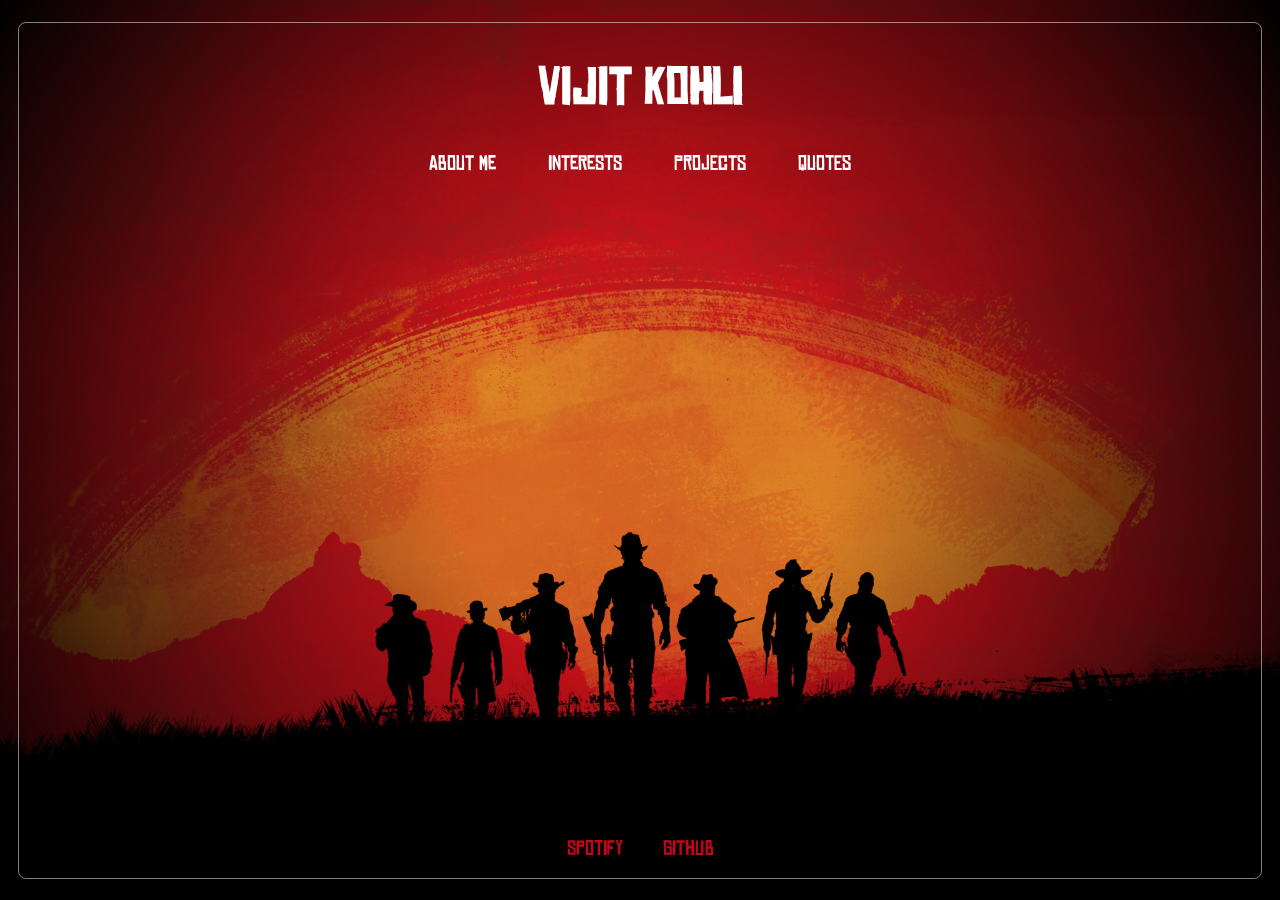
<file: index.html>
<!DOCTYPE html>
<html lang="en">
<head>
  <meta charset="UTF-8">
  <meta name="viewport" content="width=device-width, initial-scale=1.0">
  <link rel="stylesheet" href="rdr2.css">
</head>
<body>

  <div class="background-container"></div>

  <div class="container">
    <header>
      <h1>VIJIT KOHLI</h1>
    </header>

    <div class="button-container">
      <a href="about.html" class="button-text">About Me</a>
      <a href="hobbies.html" class="button-text">Interests</a>
      <a href="projects.html" class="button-text">Projects</a>
      <a href="quotes.html" class="button-text">Quotes</a>
    </div>
  </div>

  <div class="small-links-container">
    <a href="https://open.spotify.com/user/gx5x9a83loh0skc1tpo6z82ji?si=1748f4dca13143ae" class="small-link">Spotify</a>
    <a href="https://github.com/vijitkohli" class="small-link">GitHub</a>
  </div>
</body>
</html>
</file>
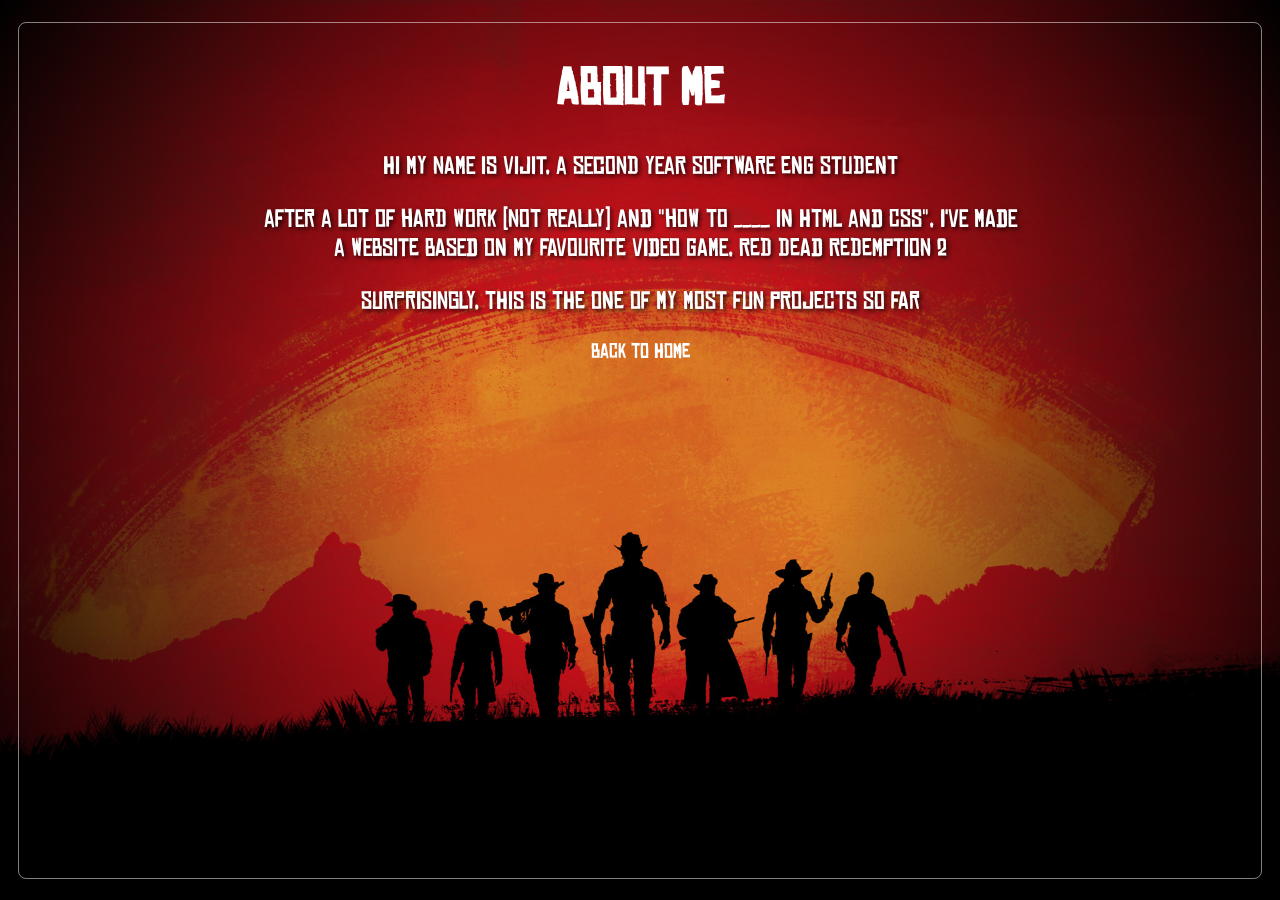
<file: about.html>
<!DOCTYPE html>
<html lang="en">
<head>
  <meta charset="UTF-8">
  <meta name="viewport" content="width=device-width, initial-scale=1.0">
  <link rel="stylesheet" href="rdr2.css"> 
</head>
<body>
  <div class="background-container"></div>

  <div class="container">
    <header>
      <h1>About Me</h1>
    </header>

    <div class="text">
      <p>Hi my name is Vijit, a second year software eng student</p>
      <p>after a lot of hard work (not really) and "how to ____ in HTML and CSS", I've made<br>
      a website based on my favourite video game, Red Dead Redemption 2</p>
      <p>surprisingly, this is the one of my most fun projects so far</p>
    </div>

    <a href="index.html" class="button-text">Back to Home</a>
  </div>
</body>
</html>
</file>
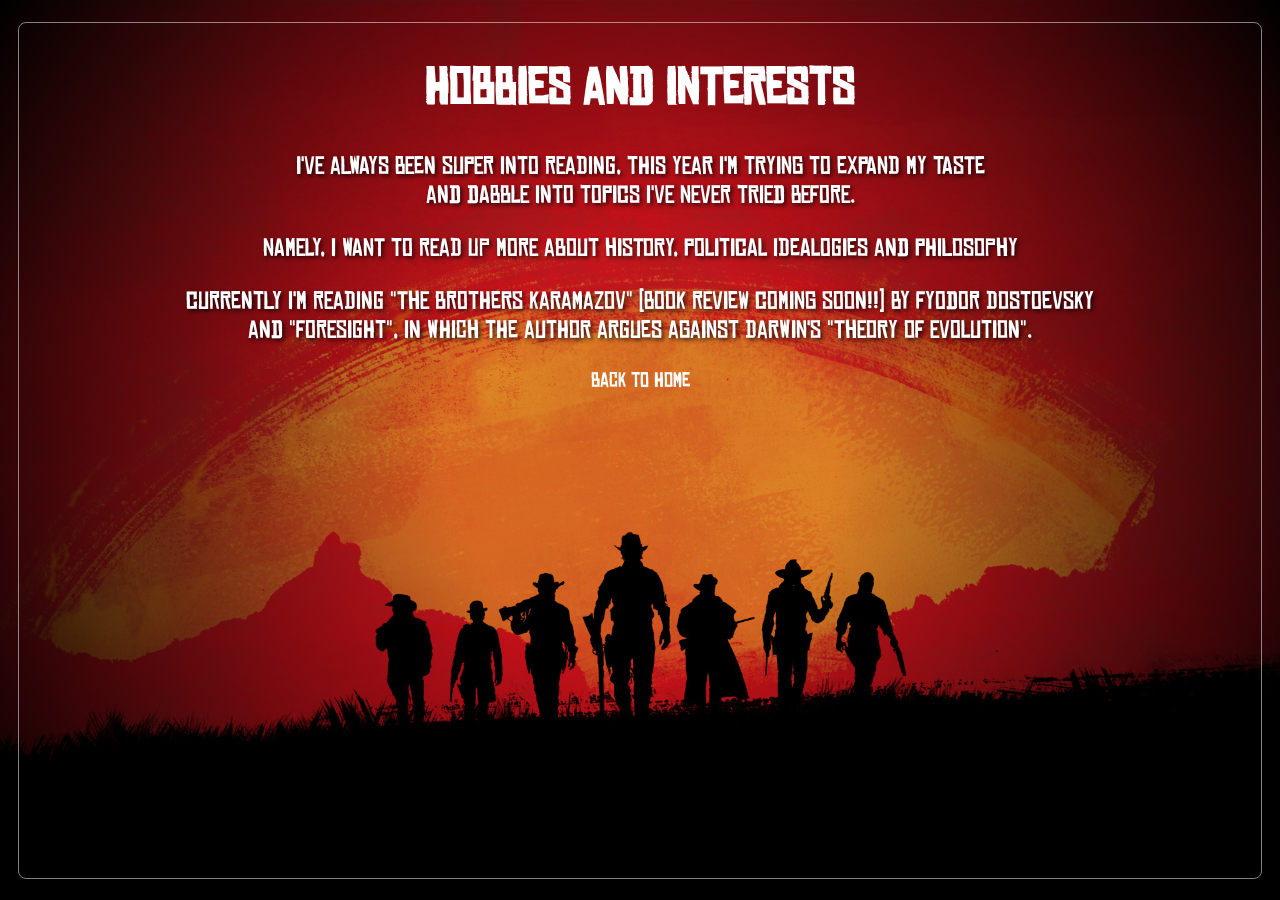
<file: hobbies.html>
<!DOCTYPE html>
<html lang="en">
<head>
  <meta charset="UTF-8">
  <meta name="viewport" content="width=device-width, initial-scale=1.0">
  <title>Hobbies - RDR2</title>
  <link rel="stylesheet" href="rdr2.css"> 
</head>
<body>
  <div class="background-container"></div>

  <div class="container">
    <header>
      <h1>Hobbies and Interests</h1>
    </header>

    <div class="text" >
      <p>I've always been super into reading, this year i'm trying to expand my taste
      <br>and dabble into topics i've never tried before.</p>

      <p>namely, i want to read up more about history, political idealogies and philosophy</p>

      <p>currently i'm reading "The Brothers Karamazov" (book review coming soon!!) by Fyodor Dostoevsky
      <br>and "foresight", in which the author argues against Darwin's "Theory of Evolution".</p>
    </div>

    <a href="index.html" class="button-text">Back to Home</a>
  </div>
</body>
</html>
</file>
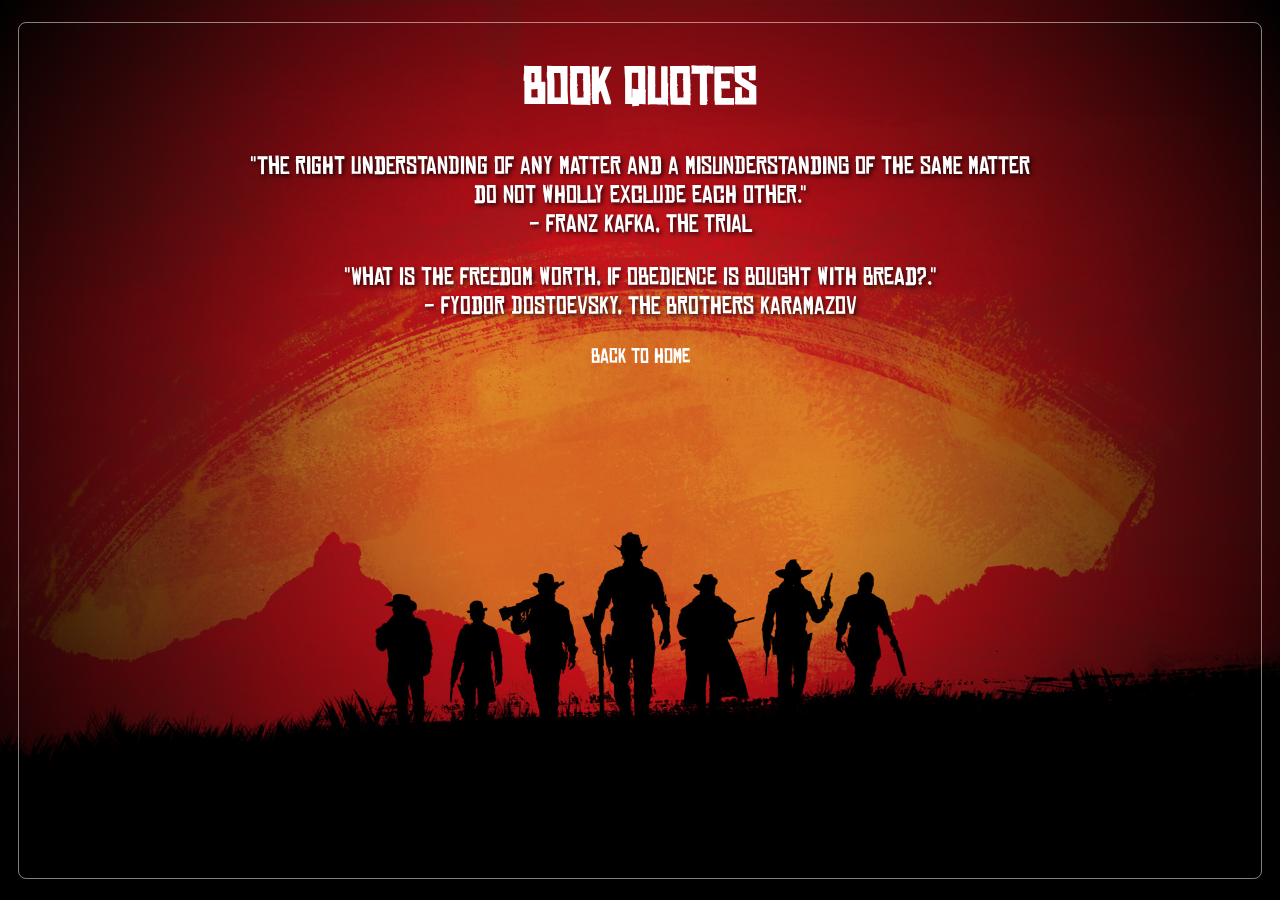
<file: quotes.html>
<!DOCTYPE html>
<html lang="en">
<head>
  <meta charset="UTF-8">
  <meta name="viewport" content="width=device-width, initial-scale=1.0">
  <title>Book Quotes - RDR2</title>
  <link rel="stylesheet" href="rdr2.css">
</head>
<body>
  <div class="background-container"></div>

  <div class="container">
    <header>
      <h1>Book Quotes</h1>
    </header>

    <div class="text">
      <p>"The right understanding of any matter and a misunderstanding of the same matter
      <br>do not wholly exclude each other."
      <br> - Franz Kafka, The Trial</p>
      
      <p>"What is the freedom worth, if obedience is bought with bread?."<br> - Fyodor Dostoevsky, The Brothers Karamazov</p>
    </div>

    <a href="index.html" class="button-text">Back to Home</a>
  </div>
</body>
</html>
</file>
<file: rdr2.css>
@font-face {
    font-family: 'font';
    src: url('chinese rocks rg.otf') format('truetype');
}

.background-container {
    position: fixed;
    width: 100vw;
    height: 100vh;
    background-image: 
      radial-gradient(circle, rgba(0, 0, 0, 0.1) 25%, rgba(0, 0, 0, 1) 100%), url('new.jpg');
    background-size: cover;
    background-position: center;
}

body {
    margin: 0;
    font-family: 'font', cursive;
    min-height: 100vh;
    display: flex;
    justify-content: center;
    align-items: center;
}

.button-text {
    background: none; 
    color: white;
    padding: 12px 24px;
    font-size: 20px;
    font-family: 'font';
    text-decoration: none;
    border: black;
}

.button-text:hover {
    background: url('brush.png') no-repeat; 
    background-position: center; 
    background-size: 100px 50px;
}

.button-text:active {
    background: url('brush.png') no-repeat center center,;
    transform: scale(1);
}

h1 {
    text-align: center;
    font-size: 50px;
    color: #ffffff;
    font-family: 'font', cursive;
}

.container {
    text-align: center;
    position: relative;
    width: 97vw;
    height: 95vh;
    border: 1px solid rgba(255, 255, 255, 0.5);
    border-radius: 8px;
}

.text {
  color: #ffffff;
  font-size: 24px;
  text-shadow: 2px 2px 4px rgba(0, 0, 0, 0.8);
}

.small-links-container {
    position: fixed; 
    bottom: 20px;
    display: flex; 
  }
  
.small-link {
  font-size: 20px; 
  text-decoration: none; 
  color: #C4051A; 
  padding: 20px 20px; 
}

.small-link:hover {
  background: url('brush_white.png') no-repeat; 
  background-position: center;
  background-size: 90px 30px;
}

.project-gif {
  max-width: 40%; 
}

.media-container {
  display: flex; 
  justify-content: space-between; 
}

.media-size {
  max-width: 40%; 
}
</file>
